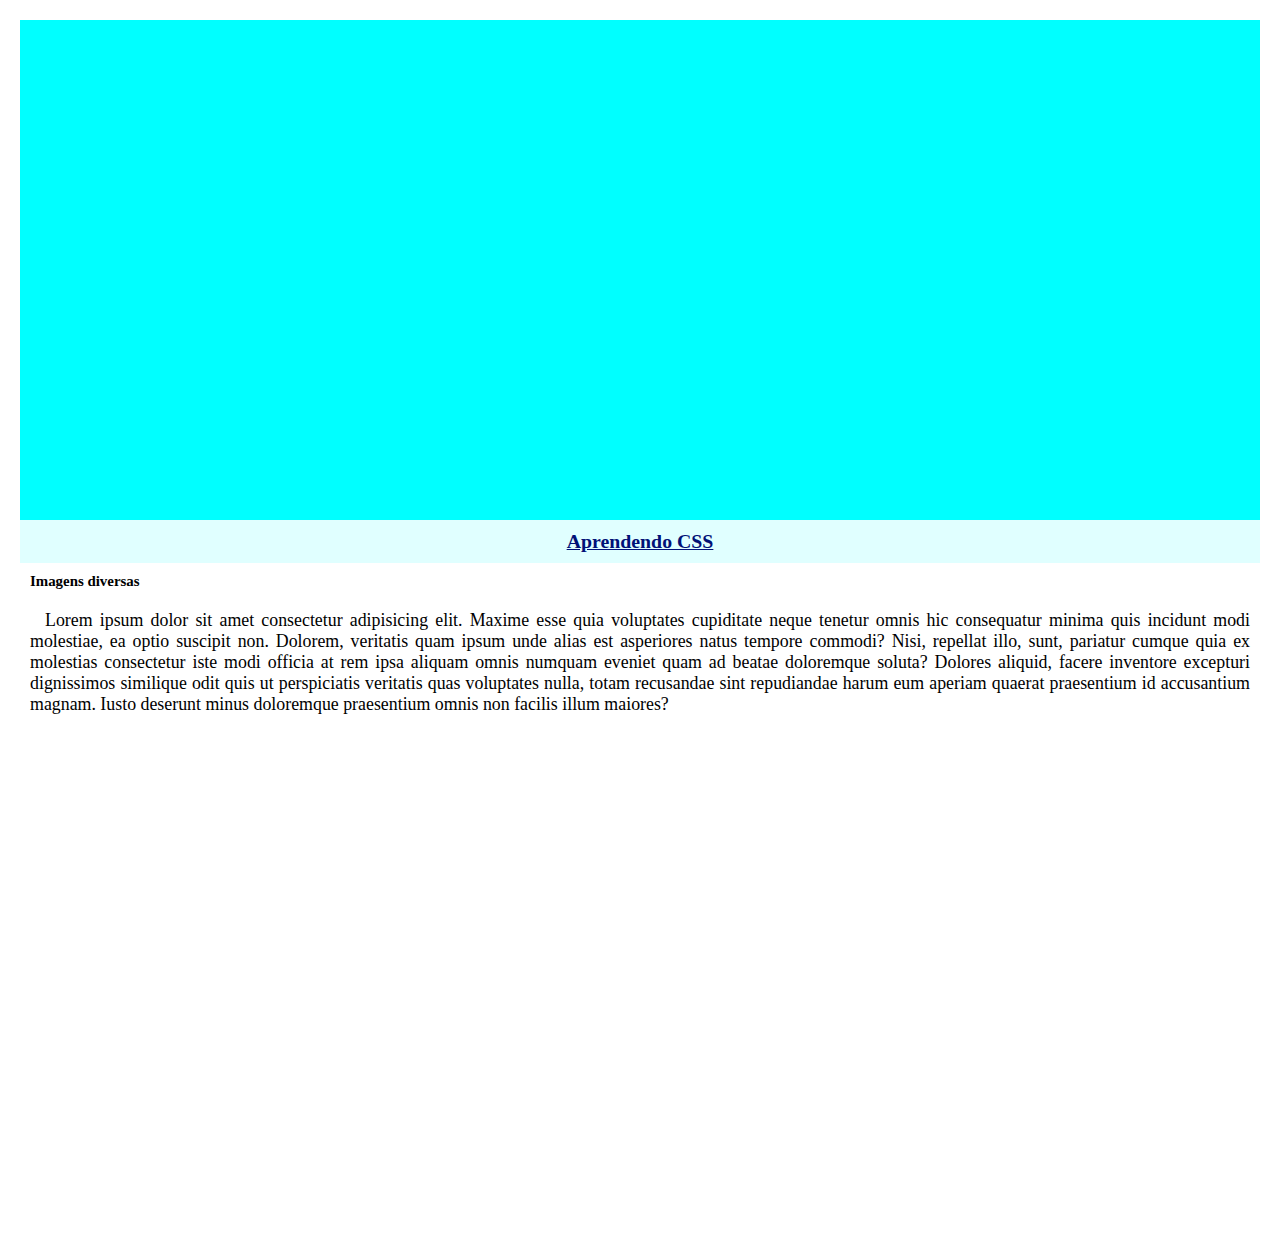
<file: index.html>
<!DOCTYPE html>
<html lang="pt-br">
<head>
    <meta charset="UTF-8">
    <meta http-equiv="X-UA-Compatible" content="IE=edge">
    <meta name="viewport" content="width=device-width, initial-scale=1.0">
    <link rel="stylesheet" href="style.css">
    <link rel="preconnect" href="https://fonts.googleapis.com">
    <link rel="preconnect" href="https://fonts.gstatic.com" crossorigin>
    <link href="https: //fonts.googleapis.com/css2?family= Comic +Neue:ital,wght@0, 300;0,400;1,700 & display=swap" rel="stylesheet">
    <title>Document</title>
</head>
<body>
    <div class="bg">

    </div>
    <h1>Aprendendo CSS</h1>
    <h2>Imagens diversas</h2>
    <p>Lorem ipsum dolor sit amet consectetur adipisicing elit. Maxime esse quia voluptates cupiditate neque tenetur omnis hic consequatur minima quis incidunt modi molestiae, ea optio suscipit non. Dolorem, veritatis quam ipsum unde alias est asperiores natus tempore commodi? Nisi, repellat illo, sunt, pariatur cumque quia ex molestias consectetur iste modi officia at rem ipsa aliquam omnis numquam eveniet quam ad beatae doloremque soluta? Dolores aliquid, facere inventore excepturi dignissimos similique odit quis ut perspiciatis veritatis quas voluptates nulla, totam recusandae sint repudiandae harum eum aperiam quaerat praesentium id accusantium magnam. Iusto deserunt minus doloremque praesentium omnis non facilis illum maiores?</p>
    <div class="bgDois">

    </div>
</body>
</html>
</file>
<file: style.css>
* {
    box-sizing: border-box;
    margin: 0;
    padding: 10px;
}
:root { 
    font-size: 62%;

}

h1 {
    color: #001177;
    background: #e0ffff;
    text-decoration: underline;
    text-align: center;
    font-weight: 600;
    text-transform: capitalize;
}

h1, h2, h3, h4, h5, h6 {
    font-family: 'Comic Neue', cursive;
}
p {
    text-align: justify;
    text-indent: 15px;
    font-size: 1.8rem;
}

.bg {
    height: 500px;
    width: 100%;
    background: aqua;
    background-image: url(https://images.pexels.com/photos/414837/pexels-photo-414837.jpeg?auto=compress&cs=tinysrgb&w=600;);
    background-size: 100% 100%;
    background-repeat: no-repeat;
    background-attachment: fixed;
}

.bgDois {
    height: 500px;
    width: 100%;
    background-image: url(https://images.pexels.com/photos/459728/pexels-photo-459728.jpeg?auto=compress&cs=tinysrgb&w=600);
    background-size: 100% 100%;
    background-repeat: no-repeat;
    background-attachment: fixed;
}
</file>
